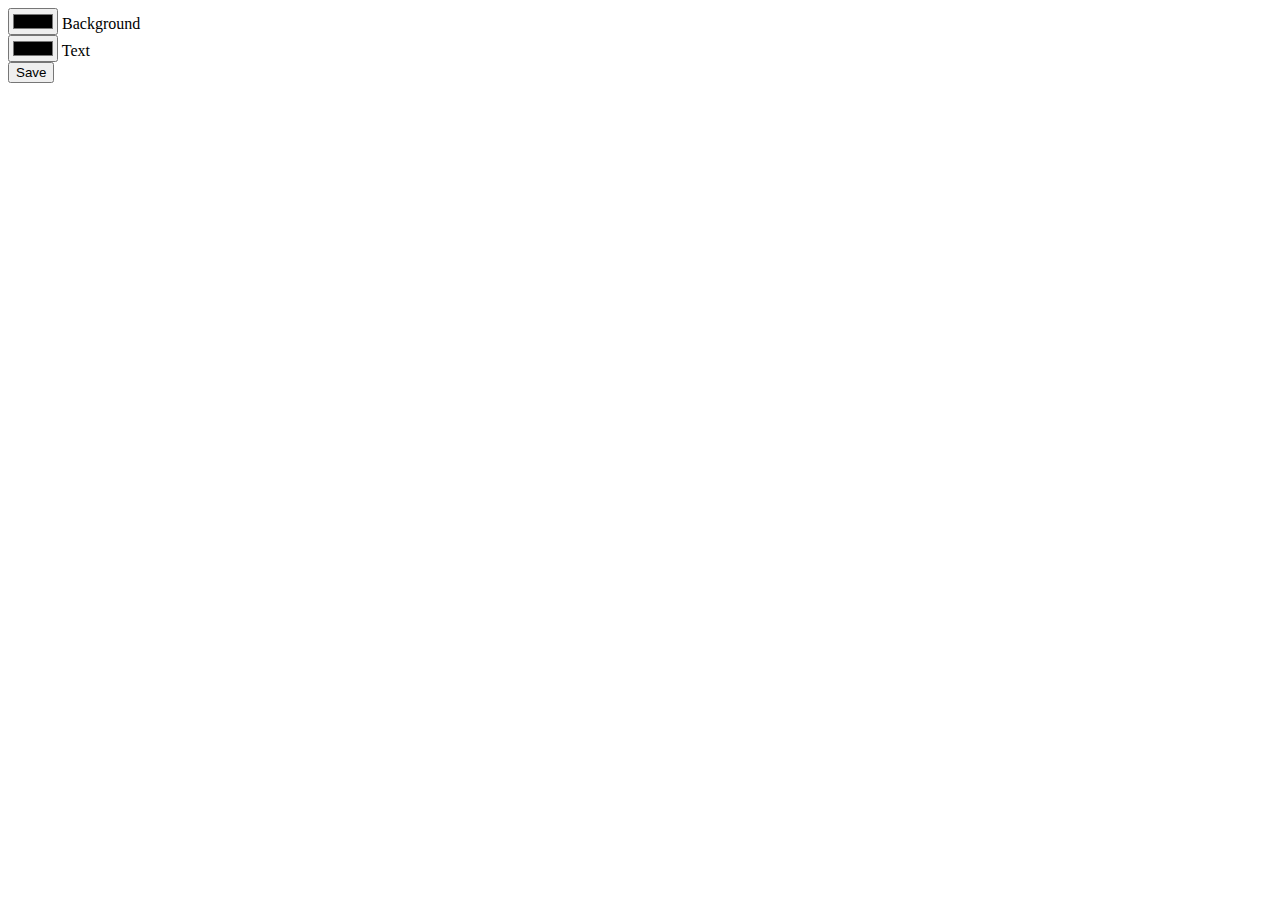
<file: options.html>
<!DOCTYPE html>
<html>
  <head>
    <title>My Test Extension Options</title>
  </head>
  <body>
    <div>
        <input type="color" id="bgColor" name="bgColor"/>
        <label for="bgColor">Background</label>
    </div>

    <div>
        <input type="color" id="textColor" name="textColor"/>
        <label for="textColor">Text</label>
    </div>

    <div id="status"></div>
    <button id="save">Save</button>

    <script src="options.js"></script>
  </body>
</html>
</file>
